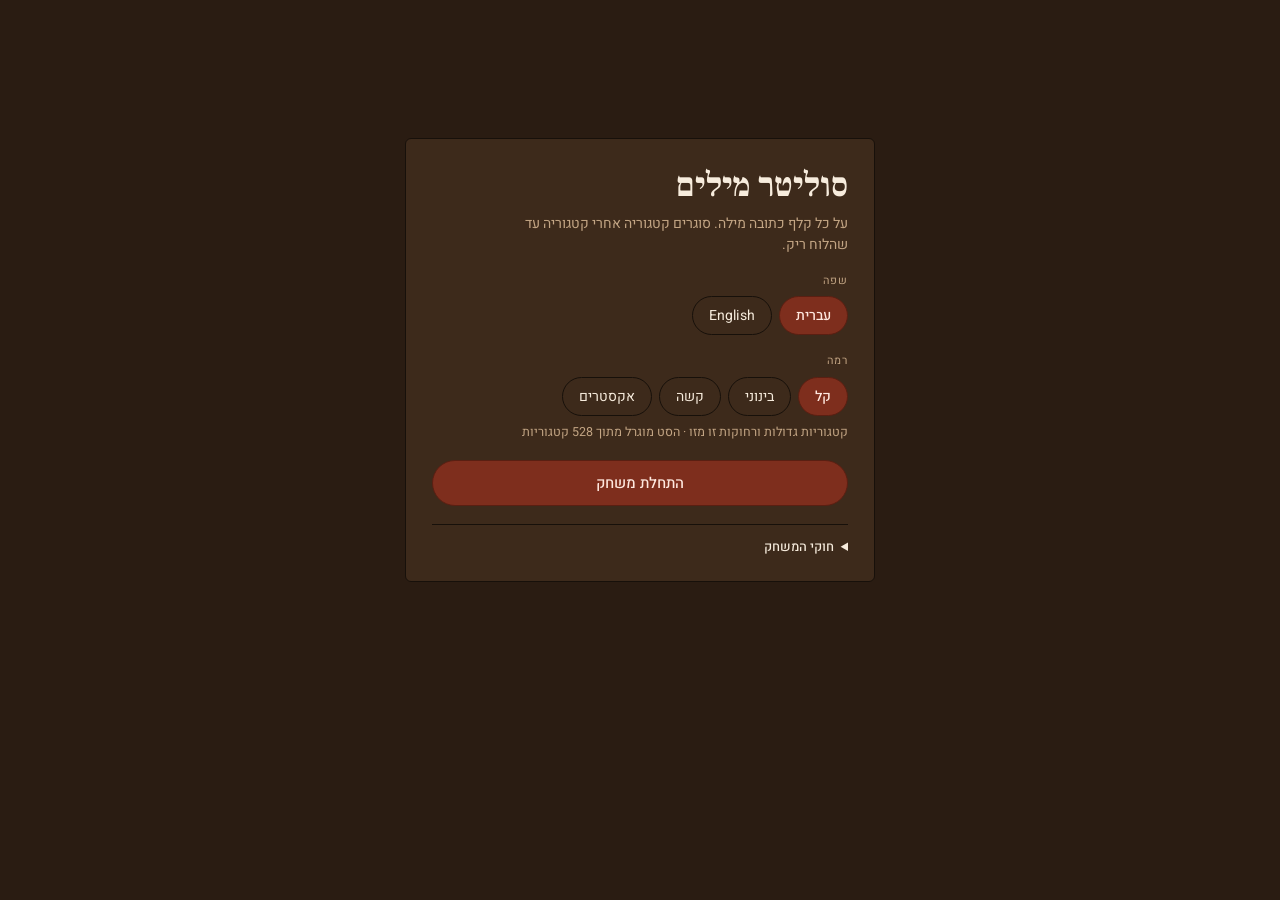
<file: index.html>
<!doctype html>
<html lang="he" dir="rtl">
<head>
<meta charset="utf-8">
<meta name="viewport" content="width=device-width, initial-scale=1, viewport-fit=cover">
<meta name="color-scheme" content="light dark">
<title>סוליטר מילים</title>
<link rel="icon" href="icon.svg" type="image/svg+xml">
<link rel="icon" href="favicon.ico" sizes="any">
<link rel="apple-touch-icon" sizes="180x180" href="icon-180.png">
<link rel="preconnect" href="https://fonts.googleapis.com">
<link rel="preconnect" href="https://fonts.gstatic.com" crossorigin>
<link rel="stylesheet" href="https://fonts.googleapis.com/css2?family=Frank+Ruhl+Libre:wght@400;700&family=Heebo:wght@400;500;700&display=swap">
<link rel="stylesheet" href="style.css?v=10">
<script async src="https://rami5743.github.io/count.js"></script>
</head>
<body>
<div class="menu" id="menu">
  <div class="menu-card">
    <h1 id="menu-title"></h1>
    <p class="menu-lead" id="menu-lead"></p>

    <div class="choice">
      <span class="choice-label" id="lang-label"></span>
      <div class="options" id="opt-lang"></div>
    </div>

    <div class="choice">
      <span class="choice-label" id="level-label"></span>
      <div class="options" id="opt-level"></div>
      <p class="choice-hint" id="level-hint"></p>
    </div>

    <button type="button" class="primary" id="btn-start"></button>

    <details class="rules" id="menu-rules">
      <summary></summary>
      <ul></ul>
    </details>
  </div>
</div>

<div class="board" id="game" hidden>
  <header class="masthead">
    <h1 id="game-title"></h1>
    <div class="stats">
      <div class="stat"><span class="stat-label" id="lbl-moves"></span><span class="stat-value" id="stat-moves">0</span></div>
      <div class="stat"><span class="stat-label" id="lbl-time"></span><span class="stat-value" id="stat-time">0:00</span></div>
      <div class="stat stat-err"><span class="stat-label" id="lbl-errors"></span><span class="stat-value" id="stat-errors">0</span></div>
      <div class="stat"><span class="stat-label" id="lbl-hints"></span><span class="stat-value" id="stat-hints">0</span></div>
      <button type="button" class="stat hint-btn" id="btn-hint" aria-pressed="false"></button>
    </div>
  </header>

  <section class="band">
    <div class="zone zone-foundations">
      <div class="slots" id="foundations"></div>
    </div>
    <div class="zone zone-stock">
      <div class="deck-row">
        <div class="slots" id="stock"></div>
        <div class="slots" id="waste"></div>
      </div>
    </div>
  </section>

  <section class="zone zone-tableau">
    <div class="tableau" id="tableau"></div>
  </section>

  <div class="controls">
    <button type="button" id="btn-undo"></button>
    <span class="dropdown">
      <button type="button" id="btn-more" aria-haspopup="true" aria-expanded="false"></button>
      <div class="pop" id="more-pop" hidden>
        <button type="button" id="btn-same-deal"></button>
        <button type="button" id="btn-same-words"></button>
        <button type="button" id="btn-new-set"></button>
        <button type="button" id="btn-menu"></button>
      </div>
    </span>
    <button type="button" id="btn-sound" class="btn-toggle" aria-pressed="true"></button>
  </div>

  <details class="rules" id="game-rules">
    <summary></summary>
    <ul></ul>
  </details>
</div>

<div class="win" id="win" hidden>
  <div class="win-card">
    <h2 id="win-title"></h2>
    <p id="win-text"></p>
    <div class="win-stats">
      <div class="stat"><span class="stat-label" id="wlbl-moves"></span><span class="stat-value" id="win-moves">0</span></div>
      <div class="stat"><span class="stat-label" id="wlbl-time"></span><span class="stat-value" id="win-time">0:00</span></div>
      <div class="stat stat-err"><span class="stat-label" id="wlbl-errors"></span><span class="stat-value" id="win-errors">0</span></div>
      <div class="stat"><span class="stat-label" id="wlbl-hints"></span><span class="stat-value" id="win-hints">0</span></div>
    </div>
    <div class="controls controls--centred">
      <button type="button" id="btn-win-words"></button>
      <button type="button" class="primary" id="btn-win-set"></button>
      <button type="button" id="btn-win-menu"></button>
    </div>
  </div>
</div>

<div class="bubble" id="bubble" hidden></div>
<script src="banks.js?v=10"></script>
<script src="glosses.js?v=10"></script>
<script src="deal.js?v=10"></script>
<script src="game.js?v=10"></script>
</body>
</html>
</file>
<file: style.css>
/* פריסה: לוח במסך אחד — הקטגוריות הפתוחות, החפיסה והגלויים למעלה, ערמות הקלפים מתחתיה.
   הלוח מחויב למראה אחד, שולחן בהיר וקלפים בגוון נייר: קלף הוא חפץ בהיר,
   ושולחן כהה עושה אותו מסנוור.

   ובכל זאת יש כאן גוש לסכמה הכהה, והוא חוזר על אותם הערכים הבהירים בדיוק.
   זו אינה כפילות מיותרת: דפדפן שמכהה אתרים בעצמו מדלג על דף שמצהיר
   שהוא מטפל בכהה, והצהרה כזו היא בדיוק גוש כזה לצד ההכרזה על שתי הסכמות.
   בלעדיו הדף נחשב בהיר בלבד, והדפדפן משחיר את רקעיו. */
:root {
  color-scheme: light dark;
  --felt: #0e2338;
  --felt-edge: #061522;
  --panel: #1a3c5e;
  --ink: #e9f3ff;
  --muted: #9cbcdb;
  --paper: #35719f;
  --paper-ink: #eaf4ff;
  --paper-edge: #5a93c6;
  --cat: #8f5412;
  --cat-ink: #fff1d6;
  --cat-edge: #6b3d0c;
  --back: #15334f;
  --back-line: #1d4467;
  --back-edge: #0a2237;
  --ghost-edge: #3d6c99;
  --accent: #ffc24d;
  --danger: #ff7f6e;
  --font-display: 'Frank Ruhl Libre', Georgia, 'Times New Roman', serif;
  --font-body: 'Heebo', system-ui, -apple-system, 'Segoe UI', sans-serif;

  --cw: clamp(62px, 7.2vw, 82px);
  --ch: calc(var(--cw) * 1.4);          /* פרופורציה של קלף סטנדרטי */
  --fan-down: calc(var(--ch) * 0.1);
  --fan-up: calc(var(--ch) * 0.48);
  --fs-card: calc(var(--cw) * 0.165);
  --fs-count: calc(var(--cw) * 0.145);

  background: var(--felt);
}

@media (prefers-color-scheme: dark) {
  /* אותם ערכים בהירים: הלוח נשאר בהיר גם כשהמכשיר כהה */
  :root:not([data-theme="light"]) {
    --felt: #0e2338;
    --felt-edge: #061522;
    --panel: #1a3c5e;
    --ink: #e9f3ff;
    --muted: #9cbcdb;
    --paper: #35719f;
    --paper-ink: #eaf4ff;
    --paper-edge: #5a93c6;
    --cat: #8f5412;
    --cat-ink: #fff1d6;
    --cat-edge: #6b3d0c;
    --back: #15334f;
    --back-line: #1d4467;
    --back-edge: #0a2237;
    --ghost-edge: #3d6c99;
    --accent: #ffc24d;
    --danger: #ff7f6e;
  }
}

:root[data-theme="dark"] {
  --felt: #0e2338;
  --felt-edge: #061522;
  --panel: #1a3c5e;
  --ink: #e9f3ff;
  --muted: #9cbcdb;
  --paper: #35719f;
  --paper-ink: #eaf4ff;
  --paper-edge: #5a93c6;
  --cat: #8f5412;
  --cat-ink: #fff1d6;
  --cat-edge: #6b3d0c;
  --back: #15334f;
  --back-line: #1d4467;
  --back-edge: #0a2237;
  --ghost-edge: #3d6c99;
  --accent: #ffc24d;
  --danger: #ff7f6e;
}

* { box-sizing: border-box; }

[hidden] { display: none !important; }

body {
  margin: 0;
  background: var(--felt);
  color: var(--ink);
  font-family: var(--font-body);
  font-size: 15px;
  line-height: 1.5;
  -webkit-text-size-adjust: 100%;
}

.board {
  max-width: 600px;
  margin-inline: auto;
  padding-left: max(16px, env(safe-area-inset-left, 0px));
  padding-right: max(16px, env(safe-area-inset-right, 0px));
  padding-block: 18px 32px;
  display: flex;
  flex-direction: column;
  gap: 14px;
}

/* ---------- התפריט ---------- */

.menu {
  min-height: 80vh;
  display: grid;
  place-items: center;
  padding-left: max(16px, env(safe-area-inset-left, 0px));
  padding-right: max(16px, env(safe-area-inset-right, 0px));
  padding-block: 40px;
}

.menu-card {
  width: 100%;
  max-width: 470px;
  display: flex;
  flex-direction: column;
  gap: 18px;
  background: var(--panel);
  border: 1px solid var(--felt-edge);
  border-radius: 6px;
  padding: 28px 26px 24px;
}

.menu-card h1 {
  font-family: var(--font-display);
  font-weight: 700;
  font-size: clamp(26px, 6vw, 34px);
  line-height: 1.1;
  margin: 0;
  text-wrap: balance;
}

.menu-lead {
  margin: -10px 0 0;
  color: var(--muted);
  font-size: 14px;
  max-width: 44ch;
}

.choice {
  display: flex;
  flex-direction: column;
  gap: 7px;
}

.choice-label {
  font-size: 11px;
  letter-spacing: 0.1em;
  color: var(--muted);
}

.options {
  display: flex;
  flex-wrap: wrap;
  gap: 7px;
}

.option {
  font: inherit;
  font-size: 14px;
  padding: 8px 16px;
  border-radius: 3px;
  border: 1px solid var(--felt-edge);
  background: transparent;
  color: var(--ink);
  cursor: pointer;
}

.option:hover { border-color: var(--accent); }

.option.is-on {
  background: var(--cat);
  border-color: var(--cat-edge);
  color: var(--cat-ink);
  font-weight: 500;
}

.choice-hint {
  margin: 0;
  font-size: 12.5px;
  color: var(--muted);
}

.primary {
  background: var(--cat);
  border-color: var(--cat-edge);
  color: var(--cat-ink);
  font-size: 15px;
  padding: 11px 18px;
  font-weight: 500;
}

.primary:hover:not(:disabled) { border-color: var(--accent); }

.menu .rules { border-top-color: var(--felt-edge); }

.controls--centred { justify-content: center; }

.dropdown { position: relative; display: inline-flex; }

.pop {
  position: absolute;
  bottom: calc(100% + 6px);
  inset-inline-start: 0;
  z-index: 15;
  display: flex;
  flex-direction: column;
  min-width: max(100%, 150px);
  background: var(--panel);
  border: 1px solid var(--felt-edge);
  border-radius: 4px;
  padding: 4px;
  gap: 2px;
  box-shadow: 0 6px 16px rgba(0, 0, 0, 0.26);
}

.pop button {
  border: 0;
  background: transparent;
  text-align: start;
  padding: 7px 10px;
  white-space: nowrap;
}

.pop button:hover { background: var(--felt); }

/* ---------- כותרת ומונים ---------- */

.masthead {
  display: flex;
  flex-wrap: wrap;
  align-items: flex-end;
  justify-content: space-between;
  gap: 12px 20px;
  border-bottom: 1px solid var(--felt-edge);
  padding-bottom: 12px;
}

h1 {
  font-family: var(--font-display);
  font-weight: 700;
  font-size: clamp(22px, 4.4vw, 30px);
  line-height: 1.1;
  margin: 0;
  text-wrap: balance;
}

.stats {
  display: flex;
  flex-wrap: wrap;
  gap: 8px;
}

.stat {
  min-width: 66px;
  padding: 6px 10px 7px;
  background: var(--panel);
  border: 1px solid var(--felt-edge);
  border-radius: 3px;
  text-align: center;
}

.stat-label {
  display: block;
  font-size: 11px;
  letter-spacing: 0.06em;
  color: var(--muted);
}

.stat-value {
  display: block;
  font-family: var(--font-display);
  font-size: 21px;
  font-weight: 700;
  line-height: 1.2;
  font-variant-numeric: tabular-nums;
}

.stat-err .stat-value { color: var(--danger); }

.hint-btn {
  font: inherit;
  font-family: var(--font-display);
  font-size: 16px;
  font-weight: 700;
  color: var(--ink);
  cursor: grab;
  border-color: var(--accent);
  touch-action: none;
  -webkit-user-select: none;
  user-select: none;
  align-self: stretch;
  padding-inline: 14px;
}

.hint-btn:hover { border-color: var(--accent); }

.hint-btn.is-on {
  background: var(--cat);
  border-color: var(--cat-edge);
  color: var(--cat-ink);
}

.hint-btn.drag-ghost {
  box-shadow: 0 9px 18px rgba(0, 0, 0, 0.33);
  cursor: grabbing;
}

.bubble {
  position: fixed;
  z-index: 60;
  max-width: min(260px, calc(100vw - 16px));
  display: flex;
  flex-direction: column;
  gap: 3px;
  padding: 9px 12px 10px;
  background: var(--panel);
  color: var(--ink);
  border: 1px solid var(--felt-edge);
  border-radius: 5px;
  box-shadow: 0 8px 22px rgba(0, 0, 0, 0.3);
  font-size: 13.5px;
  line-height: 1.35;
  pointer-events: none;
}

.bubble strong {
  font-family: var(--font-display);
  font-size: 15px;
  font-weight: 700;
}

.bubble span { color: var(--muted); }

/* ---------- אזורים ---------- */

.band {
  display: flex;
  flex-wrap: wrap;
  justify-content: center;
  gap: 14px 22px;
  align-items: flex-start;
}

.zone-foundations { flex: 0 1 auto; min-width: 0; }
.zone-stock { flex: 0 0 auto; }
.zone-tableau {
  min-width: 0;
  border-top: 1px solid var(--felt-edge);
  padding-top: 14px;
}

.slots {
  display: flex;
  flex-wrap: wrap;
  gap: 10px;
  align-items: flex-start;
}

.slot {
  width: var(--cw);
  display: flex;
  flex-direction: column;
  gap: 4px;
  cursor: pointer;
}

.deck-row {
  display: flex;
  gap: 10px;
  align-items: flex-start;
}

.slot[role="button"] .pile { cursor: pointer; }

.slot[role="button"]:focus-visible {
  outline: 2px solid var(--accent);
  outline-offset: 3px;
  border-radius: 3px;
}

.slot-head {
  display: flex;
  flex-direction: column;
  align-items: flex-start;
  min-height: 29px;
  font-size: 11px;
  line-height: 1.3;
}

.slot-name {
  font-weight: 500;
  max-width: 100%;
  overflow: hidden;
  text-overflow: ellipsis;
  white-space: nowrap;
}

.slot-name--idle { color: var(--muted); }

.slot-progress {
  color: var(--muted);
  font-variant-numeric: tabular-nums;
  white-space: nowrap;
  direction: ltr;
}

/* ---------- ערמות ---------- */

.pile {
  position: relative;
  width: var(--cw);
  height: var(--ch);
  cursor: pointer;
}

.pile--col { width: var(--cw); }

.tableau {
  display: flex;
  flex-wrap: wrap;
  justify-content: center;
  gap: 12px 10px;
  align-items: flex-start;
}

.ghost {
  position: absolute;
  inset: 0;
  border: 1px dashed var(--ghost-edge);
  border-radius: 4px;
  display: grid;
  place-items: center;
  padding: 4px;
  text-align: center;
  font-size: 10.5px;
  line-height: 1.2;
  color: var(--muted);
  background: color-mix(in srgb, var(--panel) 45%, transparent);
}

.ghost--done {
  border-style: solid;
  border-color: transparent;
  background: none;
  color: color-mix(in srgb, var(--muted) 45%, transparent);
}

/* ---------- קלפים ---------- */

.card {
  position: absolute;
  inset-inline: 0;
  top: 0;
  height: var(--ch);
  border-radius: 5px;
  background: var(--paper);
  color: var(--paper-ink);
  border: 1px solid var(--paper-edge);
  box-shadow: 0 1px 2px rgba(0, 0, 0, 0.18);
  transition: transform 0.12s ease, box-shadow 0.12s ease;
  touch-action: none;
  -webkit-user-select: none;
  user-select: none;
  -webkit-tap-highlight-color: transparent;
  -webkit-touch-callout: none;
}

.card[data-drag] { cursor: grab; }

/* הכותרת יושבת בראש הקלף, כדי שתישאר קריאה גם כשקלף אחר מונח עליו */
.card-head {
  position: absolute;
  inset: 3px 5px auto 5px;
  display: flex;
  align-items: flex-start;
  justify-content: space-between;
  gap: 3px;
}

.card-text {
  font-size: var(--fs-card);
  font-weight: 500;
  line-height: 1.16;
  text-align: start;
  overflow-wrap: normal;
  word-break: keep-all;
  min-width: 0;
}

.card--cat {
  background: var(--cat);
  color: var(--cat-ink);
  border-color: var(--cat-edge);
  box-shadow: 0 1px 3px rgba(0, 0, 0, 0.3);
}

.card--cat .card-head {
  flex-direction: column;
  align-items: stretch;
  gap: 1px;
}

.card--cat .card-count { order: -1; text-align: end; line-height: 1.15; }

.card--cat .card-text {
  font-family: var(--font-display);
  font-weight: 700;
  line-height: 1.08;
}

.card-count {
  flex: none;
  font-size: var(--fs-count);
  line-height: 1.3;
  font-weight: 700;
  font-variant-numeric: tabular-nums;
  color: color-mix(in srgb, var(--cat-ink) 70%, transparent);
}

/* שולי החפיסה, כדי שייראה שיש מאחוריה עוד קלפים */
.card--deck {
  box-shadow: -3px 3px 0 -1px var(--paper), -3px 3px 0 0 var(--paper-edge),
    -6px 6px 0 -1px var(--paper), -6px 6px 0 0 var(--paper-edge),
    0 2px 4px rgba(0, 0, 0, 0.22);
}

.drag-ghost {
  position: fixed;
  /* הקלף מקבל inset-inline: 0, ובכיוון מימין לשמאל ה-right שלו גובר על left */
  right: auto;
  bottom: auto;
  margin: 0;
  z-index: 40;
  pointer-events: none;
  cursor: grabbing;
}

.drag-ghost .card { box-shadow: 0 9px 18px rgba(0, 0, 0, 0.33); }

.is-lifted { opacity: 0.35; }

.card--back {
  background:
    linear-gradient(var(--back-edge) 0 2px, transparent 2px),
    repeating-linear-gradient(135deg, var(--back) 0 4px, var(--back-line) 4px 8px);
  border-color: var(--back-edge);
  box-shadow: 0 1px 1px rgba(0, 0, 0, 0.22);
}

.card.is-selected {
  outline: 2px solid var(--accent);
  outline-offset: 1px;
  transform: translateY(-5px);
  z-index: 3;
}

@keyframes board-shake {
  0%, 100% { transform: translateX(0); }
  15% { transform: translateX(-7px); }
  35% { transform: translateX(6px); }
  55% { transform: translateX(-4px); }
  75% { transform: translateX(3px); }
}

.is-shaking { animation: board-shake 0.36s ease; }

.btn-toggle[aria-pressed="false"] { color: var(--muted); }

@keyframes nudge {
  0%, 100% { transform: translateX(0); }
  25% { transform: translateX(-4px); }
  75% { transform: translateX(4px); }
}

.is-wrong { animation: nudge 0.2s ease 2; }
.is-wrong .card, .is-wrong .ghost { border-color: var(--danger); }

@media (prefers-reduced-motion: reduce) {
  .is-wrong, .is-shaking { animation: none; }
  .is-wrong .card, .is-wrong .ghost { outline: 2px solid var(--danger); }
  .is-shaking { outline: 2px solid var(--danger); outline-offset: 4px; }
  .card { transition: none; }
}

/* ---------- כפתורים והסבר ---------- */

.controls {
  display: flex;
  flex-wrap: wrap;
  justify-content: center;
  gap: 8px;
}

button {
  font: inherit;
  font-size: 13px;
  padding: 7px 14px;
  border-radius: 3px;
  border: 1px solid var(--felt-edge);
  background: var(--panel);
  color: var(--ink);
  cursor: pointer;
}

button:hover:not(:disabled) { border-color: var(--accent); }
button:disabled { opacity: 0.45; cursor: default; }
button:focus-visible { outline: 2px solid var(--accent); outline-offset: 2px; }

.rules {
  border-top: 1px solid var(--felt-edge);
  padding-top: 12px;
  font-size: 13.5px;
  color: var(--muted);
  max-width: 62ch;
}

.rules summary {
  cursor: pointer;
  color: var(--ink);
  font-weight: 500;
  font-size: 13px;
}

.rules ul { margin: 10px 0 0; padding-inline-start: 18px; }
.rules li { margin-bottom: 5px; }

/* ---------- סיום ---------- */

.win {
  position: fixed;
  inset: 0;
  display: grid;
  place-items: center;
  padding: 24px;
  background: color-mix(in srgb, var(--felt) 82%, transparent);
  z-index: 20;
}

.win-card {
  background: var(--panel);
  border: 1px solid var(--felt-edge);
  border-radius: 5px;
  padding: 26px 30px;
  text-align: center;
  max-width: 340px;
  box-shadow: 0 10px 30px rgba(0, 0, 0, 0.3);
}

.win-card h2 {
  font-family: var(--font-display);
  font-size: 26px;
  margin: 0 0 4px;
}

.win-card p { margin: 0 0 16px; color: var(--muted); font-size: 13.5px; }

.win-stats {
  display: flex;
  justify-content: center;
  gap: 10px;
  margin-bottom: 18px;
}

/* ---------- טלפון: ארבעה טורים, אות גדולה יותר, ומרווחים צרים ---------- */

@media (max-width: 520px) {
  :root {
    --cw: calc((100vw - 60px) / 4);
    --fs-card: calc(var(--cw) * 0.205);
    --fs-count: calc(var(--cw) * 0.165);
    --fan-up: calc(var(--ch) * 0.52);
    --fan-down: calc(var(--ch) * 0.09);
  }

  /* בטלפון החפיסה יושבת מעל ארבעת המקומות לקטגוריות */
  .zone-stock { order: -1; }

  /* בטלפון האות על קלף הקטגוריה מעט קטנה יותר, כדי שהשם ייכנס */
  .card--cat .card-text { font-size: calc(var(--fs-card) * 0.92); }

  .board { gap: 12px; padding-block: 12px 26px; }
  .masthead { padding-bottom: 10px; }
  .band { gap: 10px 14px; }
  .slots { gap: 8px; }
  .deck-row { gap: 8px; }
  .tableau { gap: 10px 8px; }
  .zone-tableau { padding-top: 12px; }
  h1 { font-size: 22px; }
  .stat { min-width: 58px; padding: 5px 8px 6px; }
  .stat-value { font-size: 18px; }
  .hint-btn { font-size: 15px; padding-inline: 11px; }
  .controls { gap: 6px; }
  .controls button { font-size: 12.5px; padding: 6px 11px; }
}

/* ---------- מחשב: שולחן עץ וקלפי פליז ----------
   הגוש הזה חל רק מעל רוחב הטלפון, כדי שגרסת הטלפון תישאר כפי שהיא.
   הגופנים נשארים כשהיו; מה שמשתנה הוא משפחת הצבע, גימור הקלף,
   עיגול הפינות של הקלפים, והגלולות של המונים והכפתורים. */

@media (min-width: 521px) {
  :root {
    --felt: #2a1c12;
    --felt-edge: #17100a;
    --panel: #3d2a1b;
    --ink: #f7ecdd;
    --muted: #c3a584;
    --paper: #b08a52;
    --paper-ink: #241606;
    --paper-edge: #8a6a3c;
    --cat: #7e2e1d;
    --cat-ink: #ffe8df;
    --cat-edge: #5a1f12;
    --back: #4a331e;
    --back-line: #5d4226;
    --back-edge: #2c1c0e;
    --ghost-edge: #6d5436;
    --accent: #e0b05a;
    --danger: #e0725c;
  }

  /* הקלף: פינה בינונית, מסגרת עבה, ושיפוע שנותן לו נפח */
  .card {
    border-radius: 8px;
    border-width: 2px;
    box-shadow: 0 2px 5px rgba(0, 0, 0, 0.34);
  }

  .card--word {
    background-image: linear-gradient(160deg, rgba(255, 255, 255, 0.14), rgba(0, 0, 0, 0.10));
  }

  .card--cat {
    background-image: linear-gradient(160deg, rgba(255, 255, 255, 0.12), rgba(0, 0, 0, 0.18));
    box-shadow: 0 2px 6px rgba(0, 0, 0, 0.40);
  }

  .card--deck {
    box-shadow: -3px 3px 0 -1px var(--paper), -3px 3px 0 0 var(--paper-edge),
      -6px 6px 0 -1px var(--paper), -6px 6px 0 0 var(--paper-edge),
      0 3px 7px rgba(0, 0, 0, 0.34);
  }

  .ghost { border-radius: 8px; }

  /* המונים והכפתורים כגלולות */
  .stat,
  button,
  .option {
    border-radius: 999px;
  }

  .stat { padding: 6px 14px 7px; }
  .hint-btn { padding-inline: 18px; }
  .pop { border-radius: 14px; }
  .pop button { border-radius: 999px; }
}
</file>
